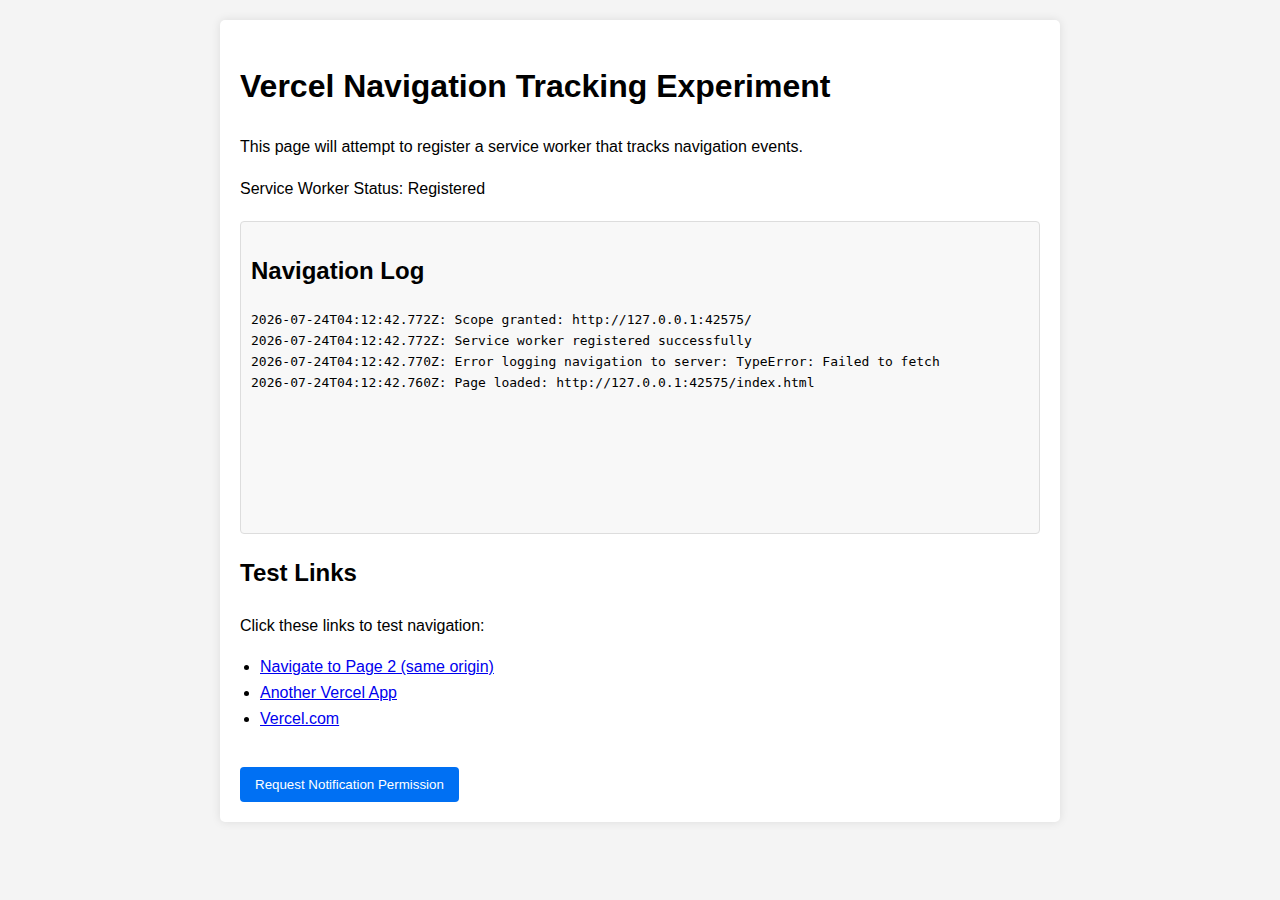
<file: index.html>
<!DOCTYPE html>
<html lang="en">
<head>
    <meta charset="UTF-8">
    <meta name="viewport" content="width=device-width, initial-scale=1.0">
    <title>Vercel Navigation Tracking Experiment</title>
    <link rel="stylesheet" href="style.css">
    <link rel="manifest" href="manifest.json">
</head>
<body>
    <div class="container">
        <h1>Vercel Navigation Tracking Experiment</h1>
        <p>This page will attempt to register a service worker that tracks navigation events.</p>
        <div id="status">Service Worker Status: Checking...</div>
        <div id="log">
            <h2>Navigation Log</h2>
            <pre id="navigation-log"></pre>
        </div>
        <div class="test-links">
            <h2>Test Links</h2>
            <p>Click these links to test navigation:</p>
            <ul>
                <li><a href="page2.html">Navigate to Page 2 (same origin)</a></li>
                <li><a href="https://f1gma-delta.vercel.app" target="_blank">Another Vercel App</a></li>
                <li><a href="https://vercel.com" target="_blank">Vercel.com</a></li>
            </ul>
        </div>
        <button id="request-permission">Request Notification Permission</button>
    </div>
    <script src="app.js"></script>
</body>
</html>
</file>
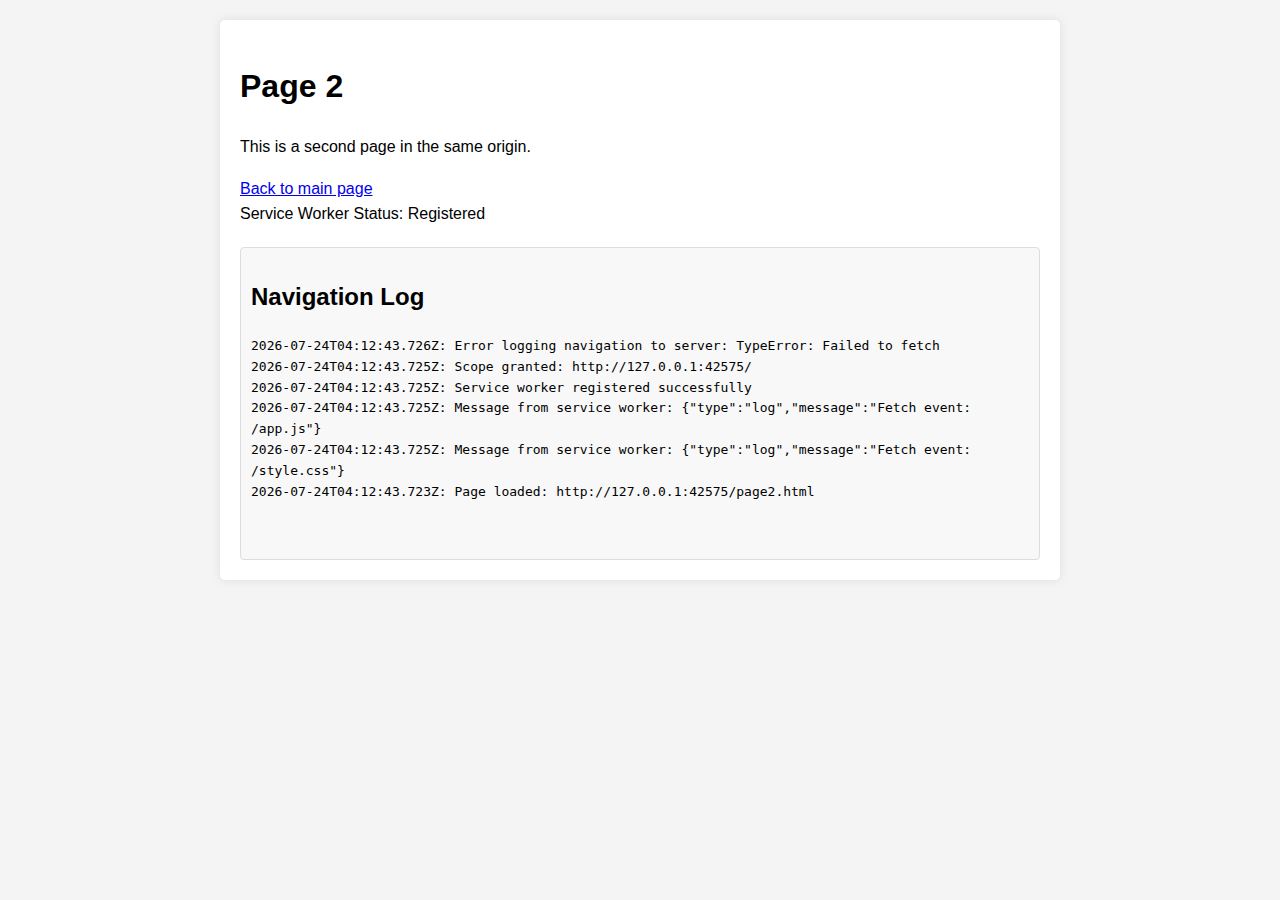
<file: page2.html>
<!DOCTYPE html>
<html lang="en">
<head>
    <meta charset="UTF-8">
    <meta name="viewport" content="width=device-width, initial-scale=1.0">
    <title>Page 2 - Navigation Test</title>
    <link rel="stylesheet" href="style.css">
    <link rel="manifest" href="manifest.json">
</head>
<body>
    <div class="container">
        <h1>Page 2</h1>
        <p>This is a second page in the same origin.</p>
        <a href="index.html">Back to main page</a>
        <div id="status">Service Worker Status: Checking...</div>
        <div id="log">
            <h2>Navigation Log</h2>
            <pre id="navigation-log"></pre>
        </div>
    </div>
    <script src="app.js"></script>
</body>
</html>
</file>
<file: style.css>
body {
    font-family: Arial, sans-serif;
    line-height: 1.6;
    margin: 0;
    padding: 20px;
    background-color: #f4f4f4;
}

.container {
    max-width: 800px;
    margin: 0 auto;
    background: white;
    padding: 20px;
    border-radius: 5px;
    box-shadow: 0 0 10px rgba(0,0,0,0.1);
}

#log {
    margin-top: 20px;
    padding: 10px;
    background: #f8f8f8;
    border: 1px solid #ddd;
    border-radius: 4px;
}

#navigation-log {
    white-space: pre-wrap;
    height: 200px;
    overflow-y: auto;
}

button {
    background: #0070f3;
    color: white;
    border: none;
    padding: 10px 15px;
    cursor: pointer;
    margin-top: 20px;
    border-radius: 4px;
}

button:hover {
    background: #0051a8;
}

.test-links {
    margin-top: 20px;
}

.test-links ul {
    padding-left: 20px;
}
</file>
